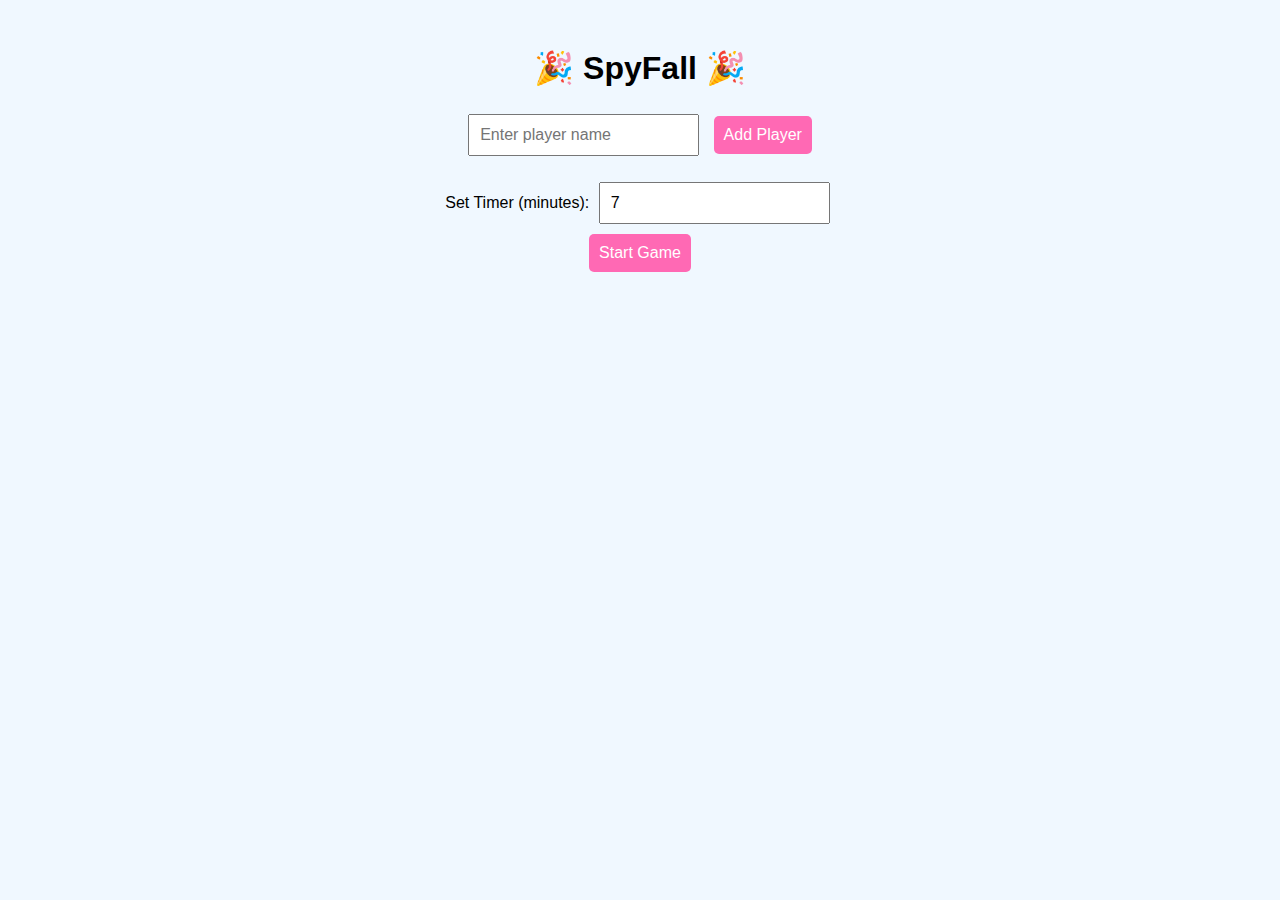
<file: index.html>
<!DOCTYPE html>
<html lang="en">
<head>
  <meta charset="UTF-8" />
  <meta name="viewport" content="width=device-width, initial-scale=1.0"/>
  <title>SpyFall</title>
  <link rel="stylesheet" href="style.css" />
</head>
<body>
  <div class="container">
    <h1>🎉 SpyFall 🎉</h1>
    <div id="setup">
      <input type="text" id="playerName" placeholder="Enter player name" />
      <button onclick="addPlayer()">Add Player</button>
      <ul id="playerList"></ul>
      <label for="timer">Set Timer (minutes):</label>
      <input type="number" id="timer" value="7" min="1" />
      <button onclick="startGame()">Start Game</button>
    </div>
    <div id="game" style="display:none;">
      <p id="currentPlayer"></p>
      <button onclick="revealRole()">Reveal Role</button>
      <p id="role" style="display:none;"></p>
    </div>
  </div>
  <script src="script.js"></script>
</body>
</html>
</file>
<file: style.css>
body {
  font-family: Arial, sans-serif;
  background-color: #f0f8ff;
  text-align: center;
  padding: 20px;
}

.container {
  max-width: 400px;
  margin: auto;
}

input, button {
  padding: 10px;
  margin: 5px;
  font-size: 1em;
}

button {
  background-color: #ff69b4;
  border: none;
  color: white;
  border-radius: 5px;
}

button:hover {
  background-color: #ff1493;
}

#playerList {
  list-style-type: none;
  padding: 0;
}
</file>
